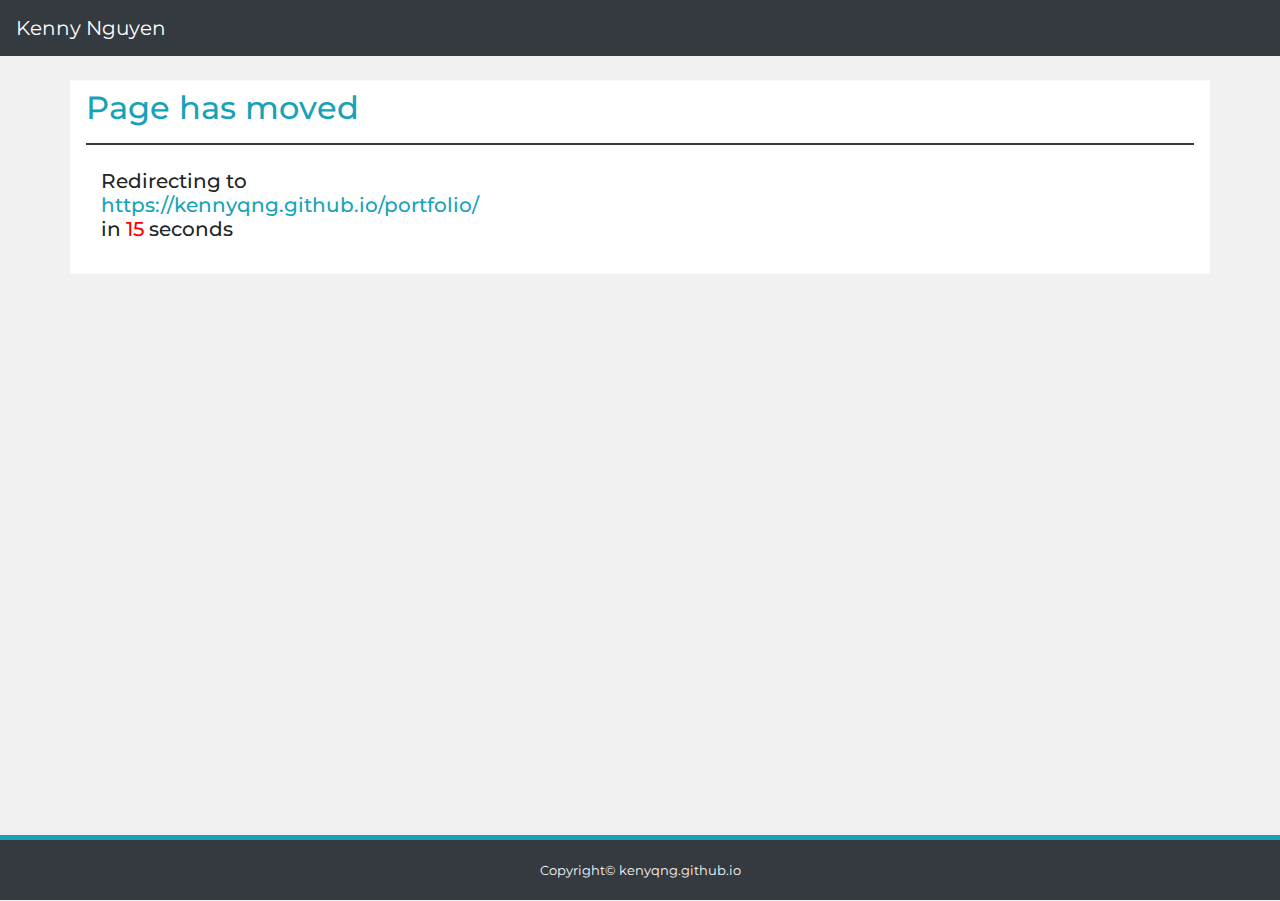
<file: index.html>
<!DOCTYPE html>
<html lang="en">
  <link
    rel="stylesheet"
    href="https://stackpath.bootstrapcdn.com/bootstrap/4.4.1/css/bootstrap.min.css"
    integrity="sha384-Vkoo8x4CGsO3+Hhxv8T/Q5PaXtkKtu6ug5TOeNV6gBiFeWPGFN9MuhOf23Q9Ifjh"
    crossorigin="anonymous"
  />
  <link rel="stylesheet" href="style.css" />
  <link
    href="https://fonts.googleapis.com/css?family=Montserrat&display=swap"
    rel="stylesheet"
  />

  <head>
    <meta charset="UTF-8" />
    <meta name="viewport" content="width=device-width, initial-scale=1.0" />
    <script
      src="https://code.jquery.com/jquery-3.4.1.min.js"
      integrity="sha256-CSXorXvZcTkaix6Yvo6HppcZGetbYMGWSFlBw8HfCJo="
      crossorigin="anonymous"
    ></script>
    <!-- redirecting to new page -->
    <meta http-equiv="refresh" content="15; URL=https://kennyqng.github.io/portfolio/" />
    <title>Kenny Nguyen</title>
  </head>

  <body>
    <nav
      class="navbar navbar-expand-xl navbar-dark bg-dark justify-content-center mx-0 mb-4"
    >
      <a
        class="navbar-brand justify-content-center text-white mx-0"
        href="index.html"
        >Kenny Nguyen</a
      >
      <div
        class="navbar navbar-expand-xl bg-dark navbar-light ml-md-auto"
        id="navbarNav"
      >
        <ul class="nav">
          <li class="nav-item active">
            <!-- <a class="nav-link text-info" href="index.html">About <span class="sr-only">(current)</span></a>
            </li>
            <li class="nav-item">
              <a class="nav-link text-white" href="Portfolio.html">Portfolio</a>
            </li>
            <li class="nav-item">
              <a class="nav-link text-white" href="contact.html">Contact</a> -->
          </li>
        </ul>
      </div>
    </nav>

    <div class="container bg-white border border-light pb-4">
      <!-- <h2 class = "text-info py-2">About Me</h2> -->
      <h2 class="text-info py-2">Page has moved</h2>

      <div class="container border border-dark mb-4"></div>

      <div class="container">
        <h5>Redirecting to <br> <a href="https://kennyqng.github.io/portfolio/"id="link">https://kennyqng.github.io/portfolio/</a> <br>in <span id="seconds">15</span> seconds</h5>
        
        
        <!-- <img src= "Assets/Images/img.JPG" class="float-left pr-3" alt="profile picture">
          <small class="text-muted"> Welcome to my page. My name is Kenny Nguyen. I am currently attending The Coding Boot Camp at University of Irvine, Continuing Education. Upon completing my program, I will have experience in web development. I have worked with html, css, and Java Script. I also have used libraries such as bootstrap. My past experience includes coding language Java and C++. Please check back soon to see updates on my progress. Have a good day!
          </small> -->
      </div>
    </div>

    <footer class="footer bg-info" id="footer-trim"></footer>
    <footer class="footer bg-dark" id="footer">
      <div class="containter text-center">
        <small class="text-light">Copyright&copy; kenyqng.github.io</small>
      </div>
    </footer>
    <script>
      function countDown() {
        var timeLeft = 15;
        timeInterval = setInterval(function () {
          timeLeft--;
          $("#seconds").text(timeLeft);
          if (timeLeft < 1) {
            clearInterval(timeInterval);
            // alert("times up!");
          }
        }, 1000);
      }
      countDown();

      // function enterText() {
      //   var kenny = "time";
      //   $("#seconds").text(kenny);
      // }
      // enterText();
    </script>
  </body>
</html>
</file>
<file: style.css>
html {
    position: relative;
    min-height: 100%;
  }

  /* Primary Theme */
body {
   background-color: rgba(0, 0, 0, 0.055);
    margin-bottom: 80px;
    font-family: 'Montserrat', sans-serif;
    font-size: medium;
}

#footer-trim{
  position: absolute;
  bottom: 60px;
  width: 100%;
  height: 5px;
}

footer {
    position: absolute;
    bottom: 0px;
    width: 100%;
    height: 60px;
    line-height: 60px;
    background-color: darkgray;
    margin-top: 60px;
};


/* Portfolio */
#project-wall{
  position: relative;
  margin: auto;
  width: 50%;
}
#box{
  position: relative;
  margin: auto;
  width: 100%;
}

#project-box{
  position: relative;
  width: 100%;
}

#project-name{
  position: relative;
  width: 100%;
  height: 30px;
  bottom: 80px;
  background-color:#17a2b8;
  color: white;
  text-align: center;
}

.img-fluid{
  display: block;
  width: 100%;
  margin-left: auto;
  margin-right: auto;
}

/* contact */

label{
  color: #343a40;
}

#seconds {
  color: red;
}
#link {
  color: #17a2b8;
}
</file>
